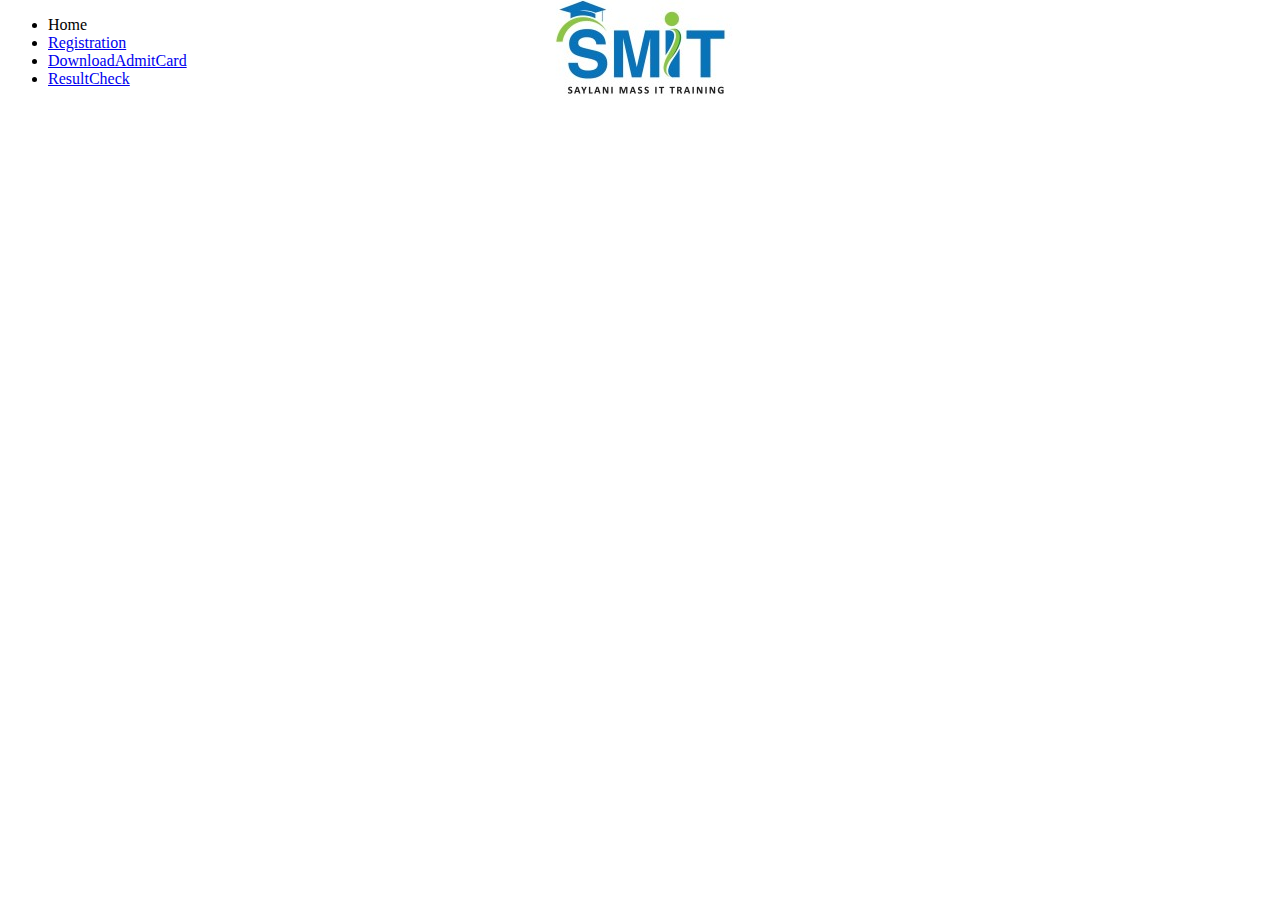
<file: index.html>
<!DOCTYPE html>
<html lang="en">
<head>
    <meta charset="UTF-8">
    <meta name="viewport" content="width=device-width, initial-scale=1.0">
    <title>Form</title>
    <link rel="stylesheet" href="style.css">
</head>
<body>

    
    
    
    <ul>
        <li>Home</li>
        <li><a href="registrationform.html">Registration</a> </li>
        <li><a href="admitcard.html">DownloadAdmitCard</a></li>
        <li><a href="result check.html">ResultCheck</a></li>
    </ul>
</body>
</html>
</file>
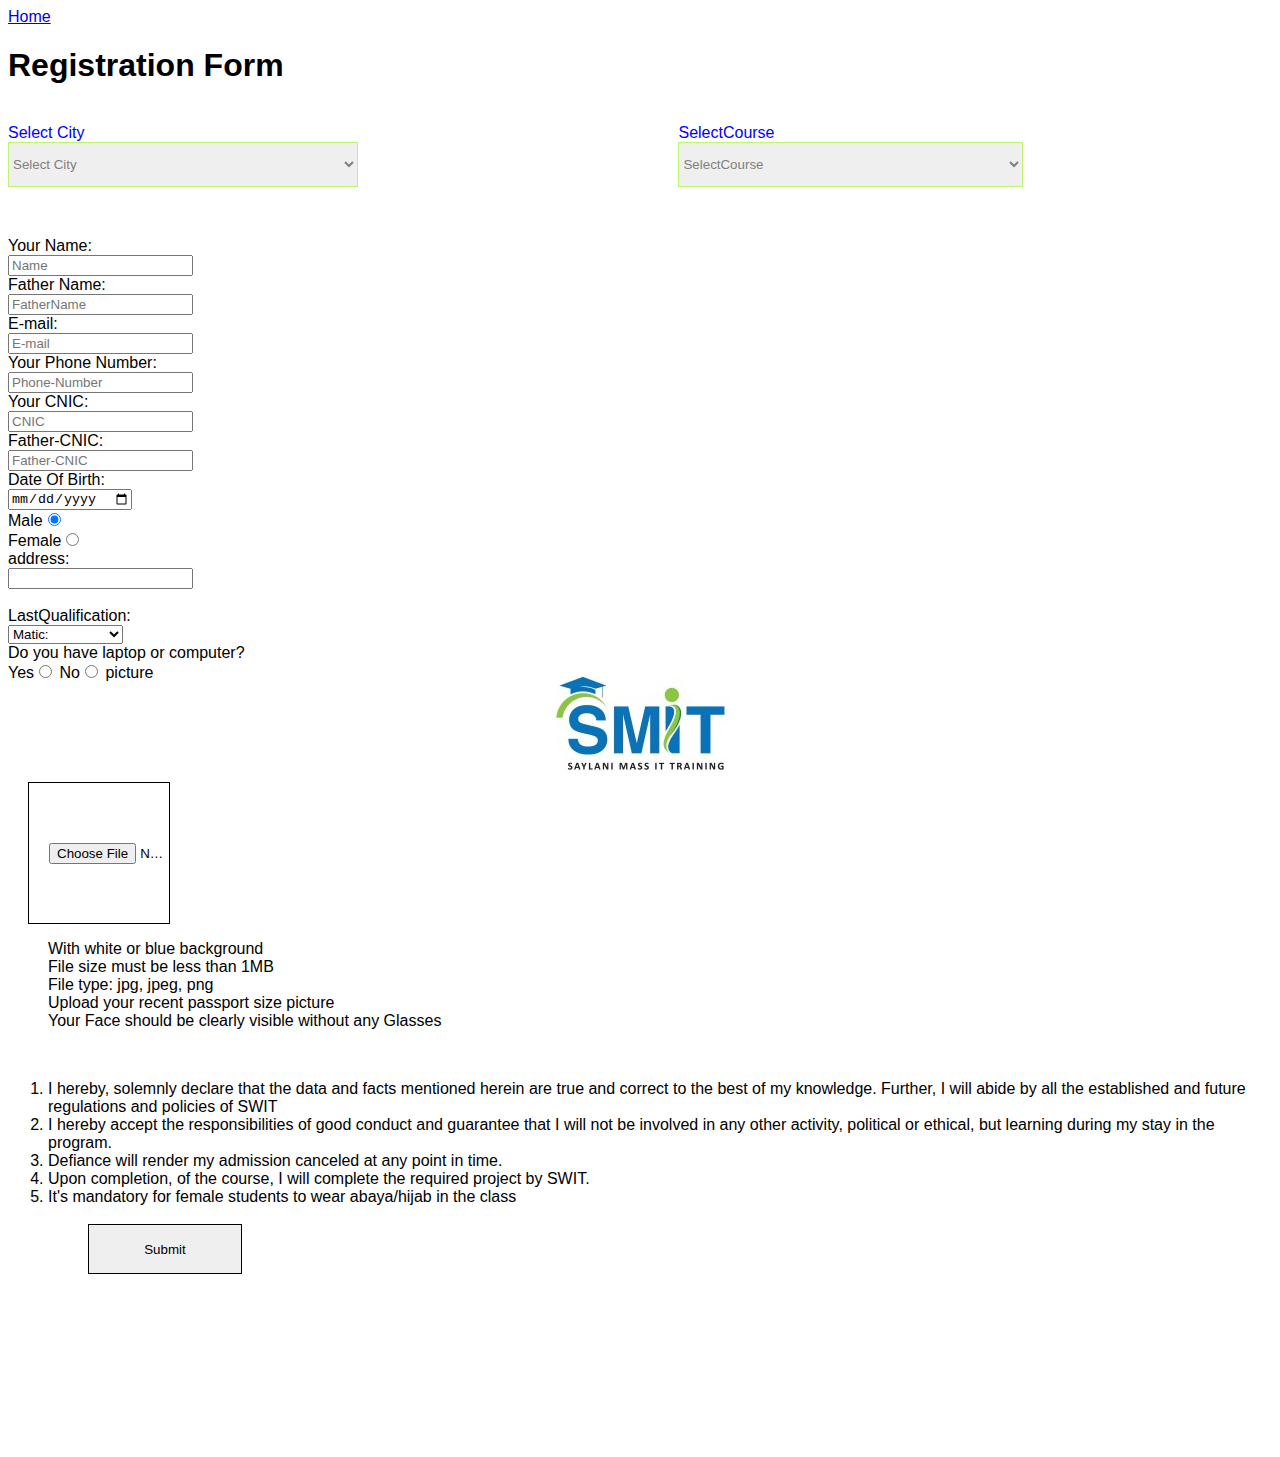
<file: registrationform.html>
<!DOCTYPE html>
<html lang="en">
<head>
    <meta charset="UTF-8">
    <meta name="viewport" content="width=device-width, initial-scale=1.0">
    <title>Document</title>
    <link rel="stylesheet" href="form style.css">
</head>
<body>
    <a href="index.html">Home</a>
    <h1>Registration Form</h1>
    <br>

    <form>
        <div class="selector1">
            <label id="label1">Select City</label>
                               
            <select required name="CityName" id="drop1" >
                <option value="Select City">Select City</option>
                <option value="Karachi">Karachi</option>
                <option value="Islamabad">Islamabad</option>
                <option value="Lahore">Lahore</option>
                <option value="Hyderabad">Hyderabad</option>
                <option value="ghotki">Ghotki</option>
                <option value="Peshawar">Peshawar</option>
                <option value="Quetta">Quetta</option>
            </select> 
        </div>

        <div class="selector2">
            <label id="label2">SelectCourse</label>
            
                <select name="SelectCourse" id="drop2">
             <option value="SelectCourse">SelectCourse</option>
             <option value="Web And App Development">Web And App Development</option>
             <option value="Graphic Designing">Graphic Designing</option>
             <option value="CCO">CCO</option>
             <option value="CCA">CCA</option>
             <option value="Python">Python</option>
             <option value="CCNA">CCNA</option>
             <option value="IT Essential">IT Essential</option>
             <option value="RO Plant">RO Plant</option>
             <option value="Textile Training">Textile Training</option>
             <option value="Bike Repairing">Bike Repairing</option>
             <option value="Mobile Repairing">Mobile Repairing</option>
            </select>
        </div>
        <br>
        <label id="label3">Your Name:
            <br>
            <input required type="text" name="Name" placeholder="Name"></label>
        <br>
        <label id="label4">Father Name:
            <br>
            <input required type="text" name="FatherName" placeholder="FatherName"></label>
        <br>
        <label id="label5">E-mail:
            <br>
            <input required type="email" name="E-mail" placeholder="E-mail"></label>
        <br>
        <label id="label6">Your Phone Number:
            <br>
            <input required type="number" name="PhoneNumber" placeholder="Phone-Number"></label>
        <br>
        <label id="label7">Your CNIC:
            <br>
            <input required type="number" name="CNIC" placeholder="CNIC"></label>
        <br>
        <label id="label8">Father-CNIC:
            <br>
            <input type="number" name="Father-CNIC" placeholder="Father-CNIC"></label>
            <br>
        <label id="label9">Date Of Birth:
            <br>
            <input type="date" name="DOB" placeholder="DOB"></label>
        <br>
        <label id="label10">Male<input required checked="checked" type="radio" name="gender" value="male"></label>
        <br>
        <label id="label11">Female<input required type="radio" name="gender" value="female"></label>
        <br>
        <label id="label12">address:
            <br>
            <address><input required type="address"></address></label>
            <br>
        <label id="label13">LastQualification:
            <br>
        <select required name="LastQualification" id="select2"></label>
            
            <option value="Matic">Matic:</option>
            <option value="Intermediate">Intermediate:</option>
            <option value="Undergraduate">Undergraduate:</option>
            <option value="Graduate">Graduate:</option>
            <option value="Master">Master:</option>
            <option value="PHD">PHD:</option>
            <option value="Others">Others</option>
        </select>
        
        <br>
        <label>Do you have laptop or computer?</label>
        <br>
        <span id="radio1">
            <label>Yes<input required type="radio" name="Do yuo have laptop or computer" value="yes"></label>
            <label>No<input type="radio" name="Do yuo have laptop or computer" value="no"></label>
        </span>
        
         <span>
                  <label id="label4">picture
                    <br>
                    <input id="picture1" required type="file" name="picture" >  
                <ul id="ul1">
                    <li>With white or blue background</li>
                   <li>File size must be less than 1MB</li> 
                   <li> File type: jpg, jpeg, png</li>
                   <li>Upload your recent passport size picture</li> 
                   <li>Your Face should be clearly visible without any Glasses</li>  
                </ul>     
            </label>
         </span>
       
        <br>
        <ol id="ol1">
            <li>I hereby, solemnly declare that the data and facts mentioned herein are true and correct to the best of my knowledge. Further, I will abide by all the established and future regulations and policies of SWIT</li>
            <li>I hereby accept the responsibilities of good conduct and guarantee that I will not be involved in any other activity, political or ethical, but learning during my stay in the program.</li>
            <li>Defiance will render my admission canceled at any point in time.</li>
            <li>Upon completion, of the course, I will complete the required project by SWIT.</li>
            <li>It's mandatory for female students to wear abaya/hijab in the class</li>
        <ol>
        <br>
            
            <input type="submit" id="button1"> 
    </form>
</body>
</html>
</file>
<file: style.css>
body{
  background-image: url(images/saylani.jpeg);
  background-repeat: no-repeat;
  background-position: center;
}
</file>
<file: form style.css>
body{
    background-image: url(images/saylani.jpeg);
    background-position: center; 
    background-repeat:no-repeat ;
    font-family:Arial, Helvetica, Century;
    font-weight: 100;    
}
#label1{
    color: blue;
    display: block;    
}

.selector1 {    
       display: inline-block;
       
}
#drop1{ 
    width: 350px;
 height: 45px;
   border-color: rgba(156, 248, 19, 0.582);
   color: gray; 
   margin-bottom: 50px;
    
}


#label2{
    color: blue;
  margin-bottom: 5px;

}
.selector2{
   display: inline-block;
   margin-left: 25%;
   justify-content: center;
}
#drop2{
    width: 120%;
    height: 45px;
    border-color: rgba(156, 248, 19, 0.582);
    color: gray; 
 }

#picture1{
    margin-top:100px;
    width: 120px;
    height: 80px;
    border: solid black 1px;
    padding-top: 60px;
    padding-left: 20px;
    margin-left :20px; 
}

#radio1{
    padding-top: 100px;
}

#ul1{
    list-style-type: none;
        
}

#ol1{
    margin-bottom: 10%;
}
#button1{
   width: 13%;
    height: 50px;
    border: black solid 1px;
    color: rgb(1, 0, 0);
    margin-bottom: 56px;
   
}
#button1:hover{
    
    transition:10s;
    background-color: aqua;
    color: blue;
    cursor: pointer;

}
#file1{
   width: 20%;
   height: 50px;
}
</file>
